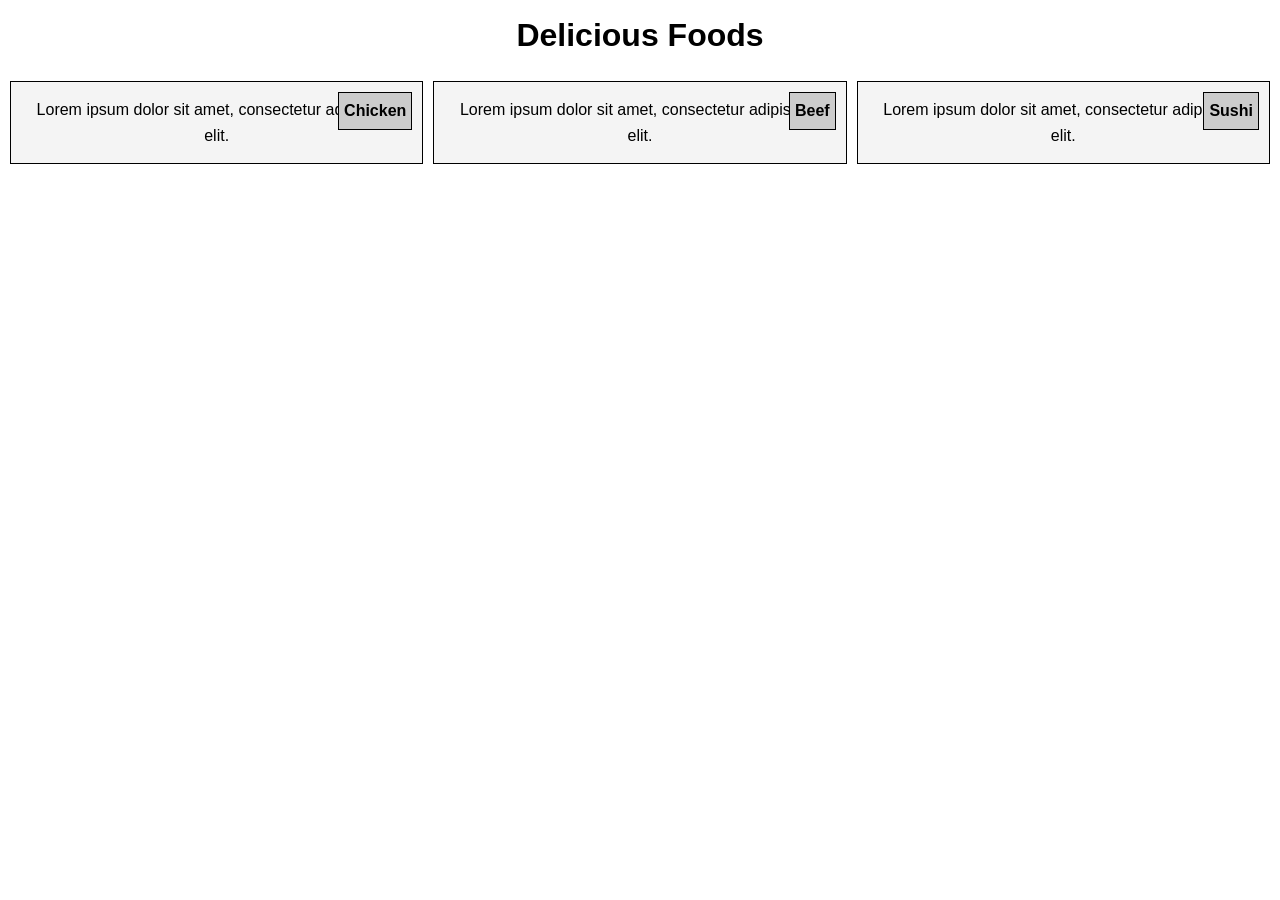
<file: index.html>
<!DOCTYPE html>
<html lang="en">
<head>
    <meta charset="UTF-8">
    <meta name="viewport" content="width=device-width, initial-scale=1.0">
    <title>Responsive Page</title>
    <link rel="stylesheet" href="styles.css">
</head>
<body>
<header>
    <h1>Delicious Foods</h1>
</header>
<main>
    <section class="food-section chicken">
        <div class="section-title">Chicken</div>
        <p>Lorem ipsum dolor sit amet, consectetur adipiscing elit.</p>
    </section>
    <section class="food-section beef">
        <div class="section-title">Beef</div>
        <p>Lorem ipsum dolor sit amet, consectetur adipiscing elit.</p>
    </section>
    <section class="food-section sushi">
        <div class="section-title">Sushi</div>
        <p>Lorem ipsum dolor sit amet, consectetur adipiscing elit.</p>
    </section>
</main>
</body>
</html>
</file>
<file: styles.css>
* {
    margin: 0;
    padding: 0;
    box-sizing: border-box;
}

body {
    font-family: Arial, sans-serif;
    line-height: 1.6;
    padding: 10px;
}

header h1 {
    text-align: center;
    margin-bottom: 20px;
}

main {
    display: flex;
    flex-wrap: wrap;
    gap: 10px;
}

.food-section {
    border: 1px solid black;
    padding: 15px;
    position: relative;
    background-color: #f4f4f4;
    text-align: center;
}

.section-title {
    position: absolute;
    top: 10px;
    right: 10px;
    background-color: #ccc;
    color: black;
    padding: 5px;
    border: 1px solid black;
    font-weight: bold;
}

@media (min-width: 992px) {
    .food-section {
        flex: 1;
        min-width: 30%;
    }
}

@media (min-width: 768px) and (max-width: 991px) {
    .food-section {
        flex: 1;
        min-width: calc(50% - 10px);
    }

    .food-section:nth-child(3) {
        min-width: 100%;
    }
}

@media (max-width: 767px) {
    .food-section {
        min-width: 100%;
    }
}
</file>
